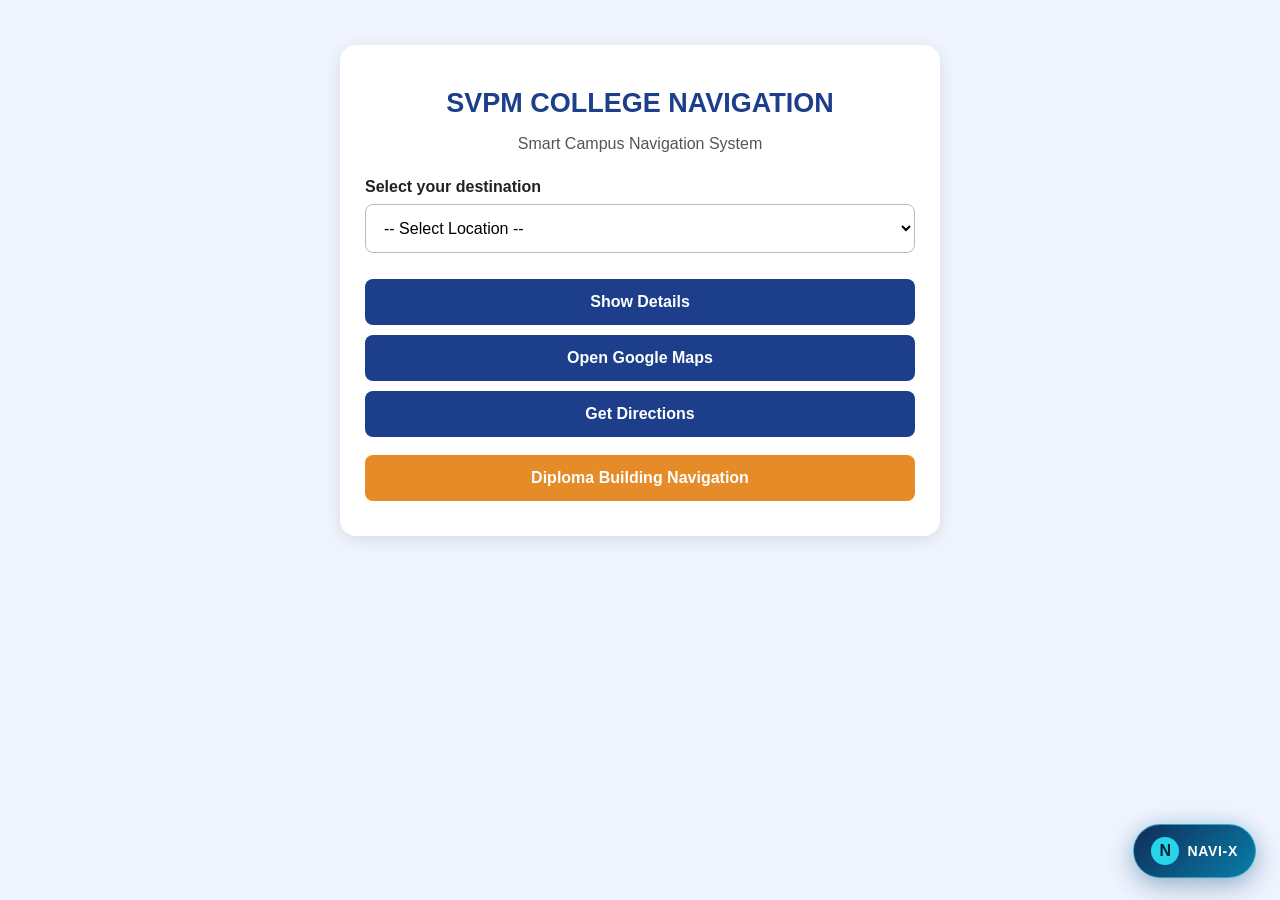
<file: index.html>
<!DOCTYPE html>
<html lang="en">
<head>
  <meta charset="UTF-8">
  <meta name="viewport" content="width=device-width, initial-scale=1.0">
  <title>SVPM College Navigation</title>
  <link rel="stylesheet" href="style.css">
  <link rel="stylesheet" href="navix/navix.css">
  <script src="script.js" defer></script>
  <script src="navix/navix.js" defer></script>
</head>
<body>
  <main class="container">
    <h1>SVPM COLLEGE NAVIGATION</h1>
    <p class="subtitle">Smart Campus Navigation System</p>

    <label for="location">Select your destination</label>

    <select id="location">
      <option value="">-- Select Location --</option>
      <option value="Main Gate">Main Gate</option>
      <option value="Ground">Ground</option>
      <option value="Auditorium">Auditorium</option>
      <option value="Girls Hostel">Girls Hostel</option>
      <option value="Pharmacy">Pharmacy</option>
      <option value="Diploma">Diploma</option>
      <option value="Canteen">Canteen</option>
      <option value="Lawn">Lawn</option>
      <option value="Engineering Building A">Engineering Building A</option>
      <option value="Engineering Building B">Engineering Building B</option>
      <option value="Boys Hostel">Boys Hostel</option>
      <option value="Play Ground">Play Ground</option>
      <option value="SVPM Commerce College">SVPM Commerce College</option>
    </select>

    <p id="message" role="status" aria-live="polite"></p>

    <button id="detailsButton" type="button">Show Details</button>

    <section id="details" hidden aria-live="polite"></section>

    <button id="mapButton" type="button">Open Google Maps</button>
    <button id="directionsButton" type="button">Get Directions</button>

    <!-- V2 Diploma Building Navigation -->
    <button
      id="diplomaNavigationButton"
      type="button"
>
      Diploma Building Navigation
    </button>

  </main>

  <!-- NAVI-X floating campus assistant -->
  <button id="navix-launcher" class="navix-launcher" type="button"
          aria-label="Open NAVI-X campus assistant" aria-expanded="false" aria-controls="navix-panel">
    <span class="navix-launcher-mark" aria-hidden="true">N</span>
    <span class="navix-launcher-label">NAVI-X</span>
  </button>

  <section id="navix-panel" class="navix-panel" aria-label="NAVI-X assistant" aria-hidden="true">
    <header class="navix-header">
      <div class="navix-avatar">N</div>
      <div class="navix-heading">
        <strong>NAVI-X</strong>
        <span>Next-Gen AI Intelligent Campus Navigation Assistant</span>
      </div>
      <button id="navix-close" class="navix-close" type="button" aria-label="Close NAVI-X">×</button>
    </header>
    <div class="navix-toolbar">
      <span class="navix-status"><i></i> Campus assistant</span>
      <div class="navix-language" role="group" aria-label="Chat language">
        <button type="button" class="active" data-navix-lang="en" aria-pressed="true">English</button>
        <button type="button" data-navix-lang="mr" aria-pressed="false">मराठी</button>
      </div>
    </div>
    <div id="navix-messages" class="navix-messages" role="log" aria-live="polite" aria-relevant="additions">
      <div class="navix-message bot">
        <span class="navix-message-tag">NAVI-X</span>
        <p>Hi! I’m NAVI-X. Your Next-Gen AI Intelligent Campus Navigation Assistant. Ask me about campus locations or Diploma Building indoor navigation.</p>
      </div>
    </div>
    <div class="navix-quick-actions" aria-label="Quick actions">
      <button type="button" data-navix-action="locations">Campus locations</button>
      <button type="button" data-navix-action="diploma">Diploma navigation</button>
      <button type="button" data-navix-action="help">Help</button>
    </div>
    <form id="navix-form" class="navix-input-row">
      <button id="navix-mic" class="navix-mic" type="button" aria-label="Voice input" title="Voice input">🎙</button>
      <input id="navix-input" type="text" autocomplete="off" placeholder="Type your question..." aria-label="Message NAVI-X">
      <button class="navix-send" type="submit" aria-label="Send message">➤</button>
    </form>
    <div id="navix-voice-status" class="navix-voice-status" aria-live="polite">Voice input depends on browser support and microphone permission.</div>
  </section>

</body>
</html>
</file>
<file: style.css>
* {
  box-sizing: border-box;
}

body {
  font-family: Arial, sans-serif;
  background: #f0f4ff;
  margin: 0;
  padding: 20px;
  text-align: center;
  color: #222;
}

.container {
  width: 100%;
  max-width: 600px;
  margin: 25px auto;
  padding: 25px;
  background: white;
  border-radius: 16px;
  box-shadow: 0 4px 18px rgba(0, 0, 0, 0.1);
}

h1 {
  color: #1d3f8b;
  font-size: 27px;
  margin-bottom: 10px;
}

.subtitle {
  color: #555;
  margin-bottom: 25px;
}

label {
  display: block;
  text-align: left;
  margin-bottom: 8px;
  font-weight: bold;
}

select {
  width: 100%;
  padding: 14px;
  font-size: 16px;
  border: 1px solid #bbb;
  border-radius: 8px;
  background: white;
  margin-bottom: 12px;
}

button {
  display: block;
  width: 100%;
  padding: 14px;
  margin: 10px 0;
  font-size: 16px;
  font-weight: bold;
  border: none;
  border-radius: 8px;
  background: #1d3f8b;
  color: white;
  cursor: pointer;
}

button:hover {
  background: #142d65;
}

button:focus-visible,
select:focus-visible {
  outline: 3px solid #f0a500;
  outline-offset: 2px;
}

#message {
  color: #b42318;
  font-size: 14px;
  text-align: left;
}

#details {
  display: block;
  margin-top: 12px;
  margin-bottom: 12px;
  padding: 18px;
  background: #f8f9fc;
  border: 1px solid #d8deeb;
  border-radius: 10px;
  text-align: left;
  line-height: 1.7;
  overflow-wrap: anywhere;
  color: #222;
}

#details[hidden] {
  display: none !important;
}

#details h2 {
  color: #1d3f8b;
  margin-top: 0;
}

#details p {
  margin: 10px 0;
}

/* New V2 Navigation Button */
#diplomaNavigationButton {
  background: #e58b27;
  color: #ffffff;
  margin-top: 18px;
}

#diplomaNavigationButton:hover {
  background: #c97516;
}

@media (max-width: 500px) {
  body {
    padding: 12px;
  }

  .container {
    margin: 10px auto;
    padding: 18px;
  }

  h1 {
    font-size: 22px;
  }
}
</file>
<file: navix/navix.css>
:root { --nx-ink:#eaf4ff; --nx-muted:#9fb2ca; --nx-blue:#0b5bd3; --nx-cyan:#27d5e8; }
.navix-launcher{position:fixed;right:24px;bottom:22px;z-index:10000;width:auto;min-width:76px;display:flex;align-items:center;justify-content:center;gap:8px;margin:0;padding:12px 17px;border:1px solid rgba(88,220,255,.55);border-radius:999px;background:linear-gradient(135deg,#102b59,#087fa9);color:#fff;box-shadow:0 8px 28px rgba(0,37,85,.32),0 0 18px rgba(39,213,232,.2);cursor:pointer}
.navix-launcher:hover{background:linear-gradient(135deg,#17417e,#079ab5)}
.navix-launcher-mark{width:28px;height:28px;display:grid;place-items:center;border-radius:50%;background:#27d5e8;color:#06213a;font-weight:900}
.navix-launcher-label{font-size:14px;letter-spacing:.7px}
.navix-panel{position:fixed;right:24px;bottom:88px;z-index:10001;width:min(390px,calc(100vw - 28px));height:min(590px,calc(100vh - 120px));display:none;flex-direction:column;overflow:hidden;border:1px solid #274d70;border-radius:18px;background:#0b1728;color:var(--nx-ink);box-shadow:0 18px 60px rgba(0,0,0,.38);text-align:left}
.navix-panel.is-open{display:flex}
.navix-header{display:flex;align-items:center;gap:11px;padding:15px;background:linear-gradient(115deg,#102b50,#075d79);color:#fff}
.navix-avatar{flex:0 0 39px;width:39px;height:39px;display:grid;place-items:center;border-radius:50%;background:#2bd4e5;color:#09233c;font-size:21px;font-weight:900}
.navix-heading{min-width:0;display:flex;flex-direction:column;gap:3px}
.navix-heading strong{font-size:17px;letter-spacing:1px}
.navix-heading span{font-size:10px;line-height:1.35;color:#c4eaf3}
.navix-close{width:34px;flex:0 0 34px;margin:0 0 0 auto;padding:0;border-radius:50%;background:rgba(255,255,255,.12);font-size:25px;line-height:32px}
.navix-toolbar{display:flex;align-items:center;justify-content:space-between;gap:8px;padding:9px 13px;border-bottom:1px solid #20364f}
.navix-status{font-size:11px;color:#b8cbe0}.navix-status i{display:inline-block;width:7px;height:7px;margin-right:5px;border-radius:50%;background:#4ade80}
.navix-language{display:flex;gap:4px}.navix-language button{width:auto;margin:0;padding:5px 9px;border:1px solid #31506d;border-radius:20px;background:#132840;color:#c7d7e8;font-size:11px}
.navix-language button.active{background:#0c6a91;border-color:#36cde0;color:#fff}
.navix-messages{flex:1;min-height:0;overflow-y:auto;padding:14px;background:radial-gradient(ellipse at top right,rgba(18,75,111,.22),transparent 60%),#0b1728}
.navix-message{max-width:92%;margin:0 0 12px;padding:10px 12px;border:1px solid #233c58;border-radius:13px;background:#14263b;color:#eaf4ff;font-size:13px;line-height:1.5;overflow-wrap:anywhere}
.navix-message.user{margin-left:auto;border-color:#12658b;background:#0d4665}
.navix-message p{margin:4px 0 0}.navix-message-tag{font-size:9px;font-weight:800;letter-spacing:1px;color:#5ee4ef}
.navix-message.user .navix-message-tag{color:#a9e8ff}
.navix-message button{width:auto;display:inline-block;margin:6px 5px 0 0;padding:7px 10px;border-radius:8px;background:#176b9c;font-size:11px}
.navix-quick-actions{display:flex;flex-wrap:wrap;gap:6px;padding:9px 11px;border-top:1px solid #20364f}
.navix-quick-actions button{width:auto;margin:0;padding:7px 9px;border:1px solid #315879;border-radius:18px;background:#112b44;color:#c9e9f3;font-size:11px}
.navix-input-row{display:flex;align-items:center;gap:7px;padding:10px;border-top:1px solid #20364f;background:#0e1d30}
.navix-input-row input{min-width:0;flex:1;margin:0;padding:11px 12px;border:1px solid #34516c;border-radius:22px;background:#14283e;color:#fff;font-size:13px}
.navix-input-row input::placeholder{color:#91a8c0}
.navix-input-row button{width:38px;height:38px;flex:0 0 38px;margin:0;padding:0;border-radius:50%;font-size:16px}
.navix-mic{background:#1b3b58}.navix-send{background:#087eaa}
.navix-voice-status{padding:0 12px 8px;background:#0e1d30;color:#8fa8c0;font-size:10px}
.navix-voice-status.error{color:#ffb4a9}
@media(max-width:520px){.navix-launcher{right:14px;bottom:14px}.navix-panel{right:10px;bottom:76px;width:calc(100vw - 20px);height:min(600px,calc(100vh - 96px))}}
</file>
